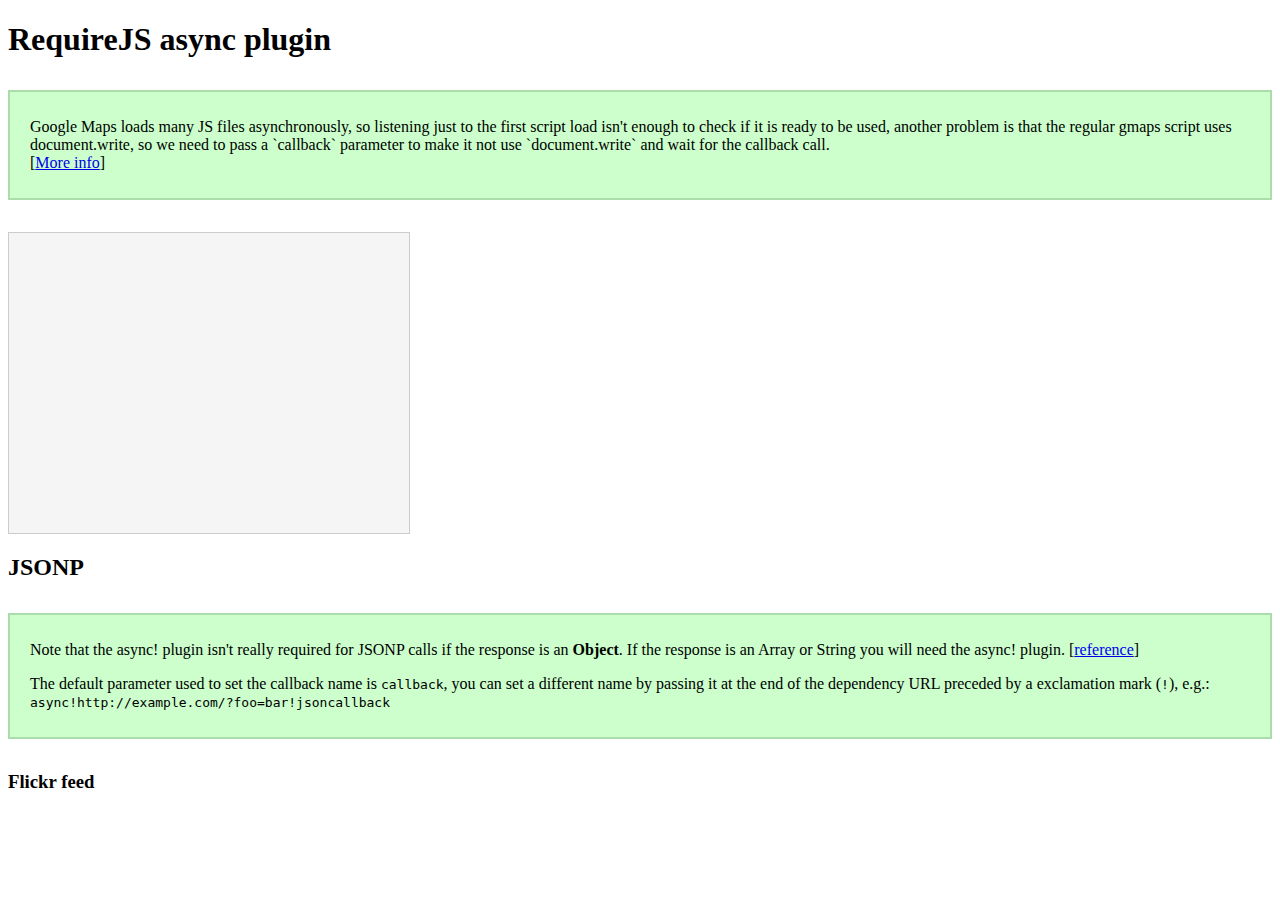
<file: www/bower_components/requirejs-plugins/examples/async.html>
<!DOCTYPE html>
<html>
    <head>
        <meta charset="utf-8">
        <title>RequireJS Async plugin</title>
        <meta name="viewport" content="width=device-width, initial-scale=1">
        <style>
            .info{background-color:#cfc; border:2px solid #ada; padding:10px 20px;  margin:2em 0}
        </style>
    </head>
    <body>
        <div id="wrapper">
            <h1>RequireJS async plugin</h1>
            <div class="info">
                <p>
                    Google Maps loads many JS files asynchronously, so listening just to the first script load
                    isn't enough to check if it is ready to be used, another problem is that the regular gmaps script
                    uses document.write, so we need to pass a `callback` parameter to make it not use `document.write`
                    and wait for the callback call.
                    <br>
                    [<a href="http://code.google.com/apis/maps/documentation/javascript/basics.html#Async">More info</a>]
                </p>
            </div>
            <div id="map-canvas" style="width:400px; height:300px; border:1px solid #ccc; background-color:#f5f5f5"></div>
            <h2>JSONP</h2>
            <div class="info">
                <p>
                    Note that the async! plugin isn't really required for JSONP calls if the response is an <strong>Object</strong>.
                    If the response is an Array or String you will need the async! plugin. [<a href="http://requirejs.org/docs/api.html#jsonp">reference</a>]
                </p>
                <p>
                    The default parameter used to set the callback name is <code>callback</code>, you can set a different name
                    by passing it at the end of the dependency URL preceded by a exclamation mark (<code>!</code>), e.g.: <code>async!http://example.com/?foo=bar!jsoncallback</code>
                </p>
            </div>
            <h3>Flickr feed</h3>
            <div id="flickr-feed"></div>
        </div>
        <script src="../lib/require.js"></script>
        <script>
            require({
                waitSeconds : 120, //make sure it is enough to load all gmaps scripts
                paths : {
                    async : '../src/async' //alias to plugin
                }
            });


            // you can use a "!callbackName" at the end of the URL
            // to specify name of parameter that expects callback function name
            // the default value is "!callback" if not present.
            // Notice that flickr uses "!jsoncallback".
            require(
                [
                    'async!http://api.flickr.com/services/feeds/photos_public.gne?id=27041612@N06&format=json!jsoncallback',
                    'async!http://maps.google.com/maps/api/js?sensor=false'
                ],
                function(photos){



                    //flickr

                    var flickrDiv = document.getElementById('flickr-feed'),
                        idx = Math.round((photos.items.length - 1) * Math.random());

                    flickrDiv.innerHTML += photos.items[idx].description;



                    //Google maps is available and all components are ready to use.

                    var mapDiv = document.getElementById('map-canvas');

                    var map = new google.maps.Map(mapDiv, {
                        center: new google.maps.LatLng(37.4419, -122.1419),
                        zoom: 13,
                        mapTypeId: google.maps.MapTypeId.ROADMAP,
                        navigationControl: true,
                        navigationControlOptions: {
                            style: google.maps.NavigationControlStyle.SMALL
                        }
                    });

                }
            );

        </script>
    </body>
</html>
</file>
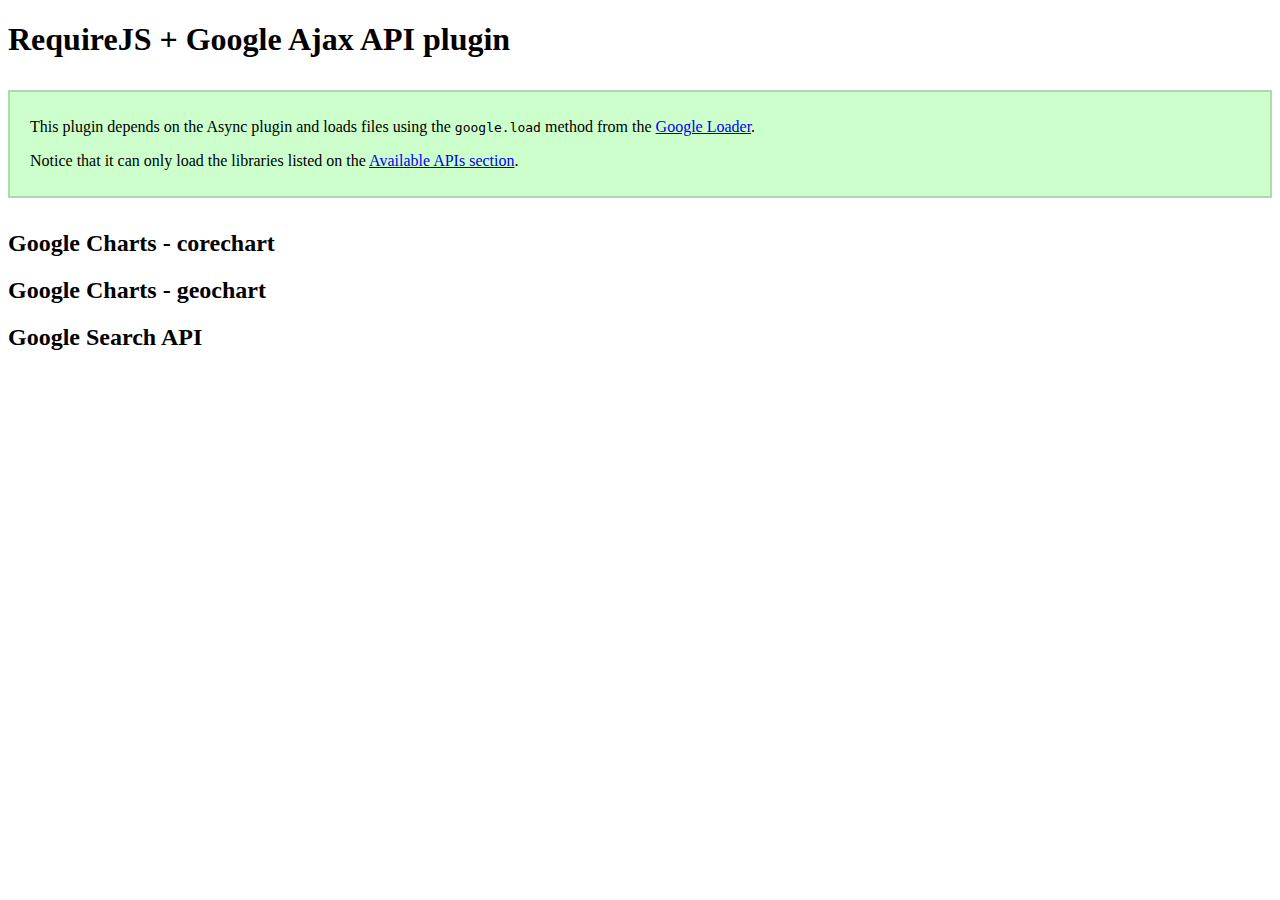
<file: www/bower_components/requirejs-plugins/examples/goog.html>
<!DOCTYPE html>
<html>
    <head>
        <meta charset="utf-8">
        <title>RequireJS Google Ajax API plugin</title>
        <meta name="viewport" content="width=device-width, initial-scale=1">
        <style>
            .info{background-color:#cfc; border:2px solid #ada; padding:10px 20px;  margin:2em 0}
        </style>
    </head>
    <body>
        <div id="wrapper">
            <h1>RequireJS + Google Ajax API plugin</h1>
            <div class="info">
                <p>
                This plugin depends on the Async plugin and loads files using the <code>google.load</code> method from the <a href="http://code.google.com/apis/loader/">Google Loader</a>.
                </p>
                <p>
                Notice that it can only load the libraries listed on the <a href="http://code.google.com/apis/loader/#AvailableAPIs">Available APIs section</a>.
                </p>
            </div>
            <h2>Google Charts - corechart</h2>
            <div id="chart_div"></div>
            <h2>Google Charts - geochart</h2>
            <div id="map_canvas" style="width:500px"></div>
            <h2>Google Search API</h2>
            <div id="branding"></div>
            <div id="search_results"> </div>
        </div>
        <script src="../lib/require.js"></script>
        <script>
            require({
                waitSeconds : 15, //make sure it is enough to load all scripts
                paths : {
                    //alias to plugins
                    async : '../src/async',
                    goog : '../src/goog',
                    propertyParser : '../src/propertyParser'
                }
            });


            //To load google libraries you should follow the format "goog!moduleName,version,packages:[packages],language:en,anotherOption:value"
            require(['goog!visualization,1,packages:[corechart,geochart]', 'goog!search,1'], function(){

                // visualization + corechart + geochart + search are loaded


                // code copied from google charts docs:
                // http://code.google.com/apis/chart/interactive/docs/gallery/piechart.html
                var data = new google.visualization.DataTable();
                data.addColumn('string', 'Task');
                data.addColumn('number', 'Hours per Day');
                data.addRows(5);
                data.setValue(0, 0, 'Work');
                data.setValue(0, 1, 11);
                data.setValue(1, 0, 'Eat');
                data.setValue(1, 1, 2);
                data.setValue(2, 0, 'Commute');
                data.setValue(2, 1, 2);
                data.setValue(3, 0, 'Watch TV');
                data.setValue(3, 1, 2);
                data.setValue(4, 0, 'Sleep');
                data.setValue(4, 1, 7);

                var chart = new google.visualization.PieChart(document.getElementById('chart_div'));
                chart.draw(data, {width: 450, height: 300, title: 'My Daily Activities'});


                // code copied from google charts docs:
                // http://code.google.com/apis/chart/interactive/docs/gallery/geochart.html
                var data = new google.visualization.DataTable();
                data.addRows(6);
                data.addColumn('string', 'Country');
                data.addColumn('number', 'Popularity');
                data.setValue(0, 0, 'Germany');
                data.setValue(0, 1, 200);
                data.setValue(1, 0, 'United States');
                data.setValue(1, 1, 300);
                data.setValue(2, 0, 'Brazil');
                data.setValue(2, 1, 400);
                data.setValue(3, 0, 'Canada');
                data.setValue(3, 1, 500);
                data.setValue(4, 0, 'France');
                data.setValue(4, 1, 600);
                data.setValue(5, 0, 'RU');
                data.setValue(5, 1, 700);

                var options = {};

                var container = document.getElementById('map_canvas');
                var geochart = new google.visualization.GeoChart(container);
                geochart.draw(data, options);



                //code copied from http://code.google.com/apis/ajax/playground/?exp=libraries#the_hello_world_of_news_search
                //and slightly modified

                var newsSearch = new google.search.WebSearch(),
                    resultHolder = document.getElementById('search_results');

                function searchComplete() {
                  resultHolder.innerHTML = '';
                  if (newsSearch.results && newsSearch.results.length > 0) {
                    for (var i = 0; i < newsSearch.results.length; i++) {
                      var p = document.createElement('p');
                      var a = document.createElement('a');
                      a.href = newsSearch.results[i].url;
                      a.innerHTML = newsSearch.results[i].title;
                      p.appendChild(a);
                      resultHolder.appendChild(p);
                    }
                  }
                }

                newsSearch.setSearchCompleteCallback(this, searchComplete, null);
                newsSearch.execute('RequireJS plugins');

                // Include the required Google branding
                google.search.Search.getBranding('branding');

            });

        </script>
    </body>
</html>
</file>
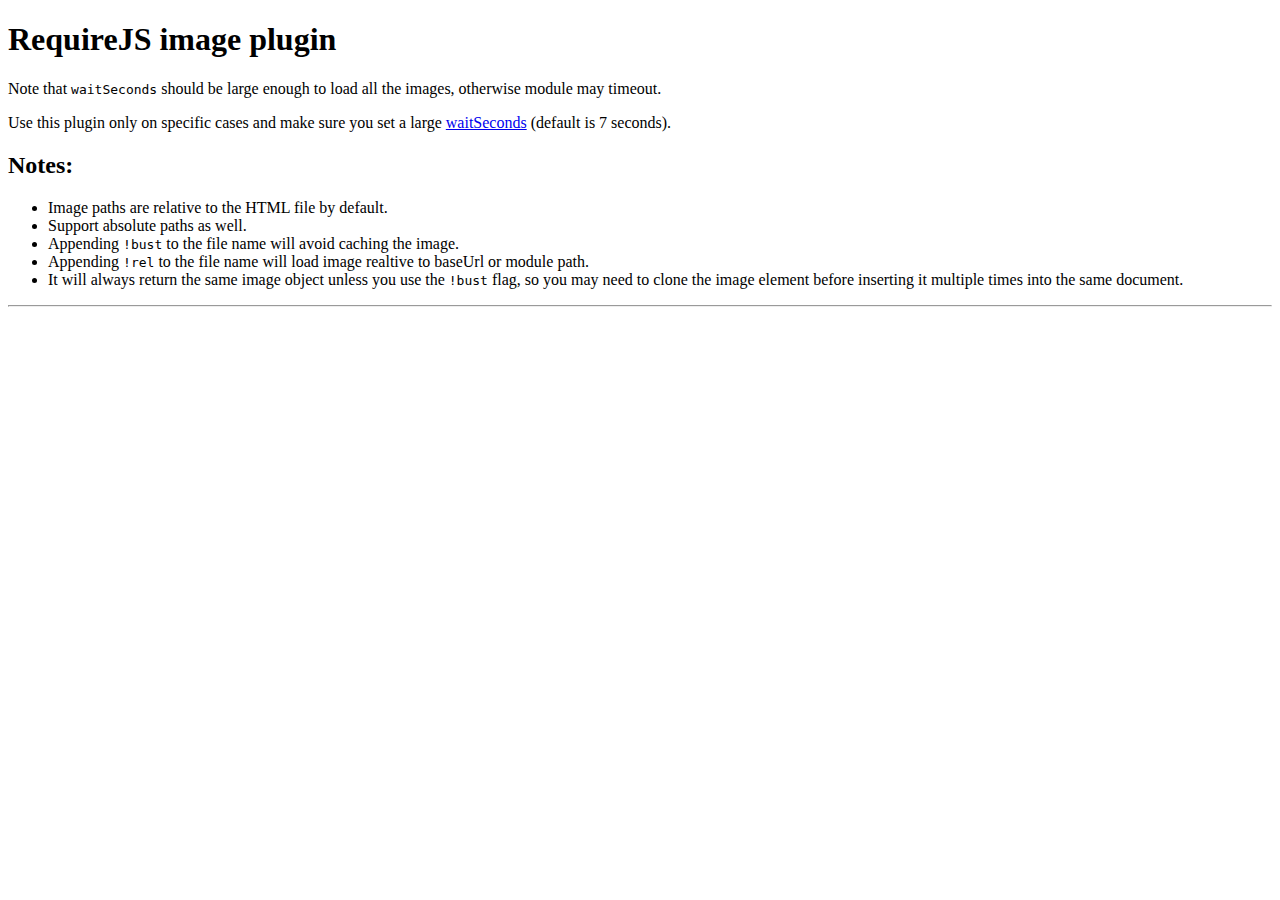
<file: www/bower_components/requirejs-plugins/examples/image.html>
<!DOCTYPE html>
<html>
    <head>
        <meta charset="utf-8">
        <title>RequireJS image plugin</title>
        <meta name="viewport" content="width=device-width, initial-scale=1">
    </head>
    <body>
        <div id="wrapper">
            <h1>RequireJS image plugin</h1>
            <p>Note that <code>waitSeconds</code> should be large enough to load all the images, otherwise module may timeout.</p>
            <p>Use this plugin only on specific cases and make sure you set a large <a href="http://requirejs.org/docs/api.html#config">waitSeconds</a> (default is 7 seconds).</p>
            <h2>Notes:</h2>
            <ul>
                <li>Image paths are relative to the HTML file by default.</li>
                <li>Support absolute paths as well.</li>
                <li>Appending <code>!bust</code> to the file name will avoid caching the image.</li>
                <li>Appending <code>!rel</code> to the file name will load image realtive to baseUrl or module path.</li>
                <li>It will always return the same image object unless you use the <code>!bust</code> flag, so you may need to clone the image element before inserting it multiple times into the same document.</li>
            </ul>
            <hr />
        </div>
        <script src="../lib/require.js"></script>
        <script>
            require.config({
                waitSeconds : 45, //should be enough to load images
                paths : {
                    image : '../src/image' //alias to plugin
                }
            });

            require([
                'image!img/lol_cat.jpg',
                'image!http://30.media.tumblr.com/tumblr_lgd1neNYSL1qbwkzvo1_500.jpg',
                'image!img/bike.jpg!bust',
                'image!img/bike.jpg!bust',
                'image!img/lol_cat.jpg',
                'img/relativePath.js'
            ], function(cat, awesome, bike1, bike2, sameCat, relative){
                var wrapper = document.getElementById('wrapper');

                //add loaded images to the document!
                //returns an Image object..
                wrapper.appendChild(awesome);
                wrapper.appendChild(cat);

                //requireJS will return same image object unless you use `!bust`

                var sameBike = document.createElement('div');
                sameBike.innerHTML = 'Is same bike cat? : '+ (bike1 === bike2);
                wrapper.appendChild(sameBike);

                wrapper.appendChild(bike1);
                wrapper.appendChild(bike2);

                var sameLol = document.createElement('div');
                sameLol.innerHTML = 'Is same lol cat? : '+ (cat === sameCat);
                wrapper.appendChild(sameLol);

                //so we need to "deep-clone" the Element to be able
                //to insert it multiple times into the same document

                //wrapper.appendChild(sameCat.cloneNode(true)); //insert a clone of the image
                wrapper.appendChild(sameCat);//swap image position

                relative.init(wrapper);
            });
        </script>
    </body>
</html>
</file>
